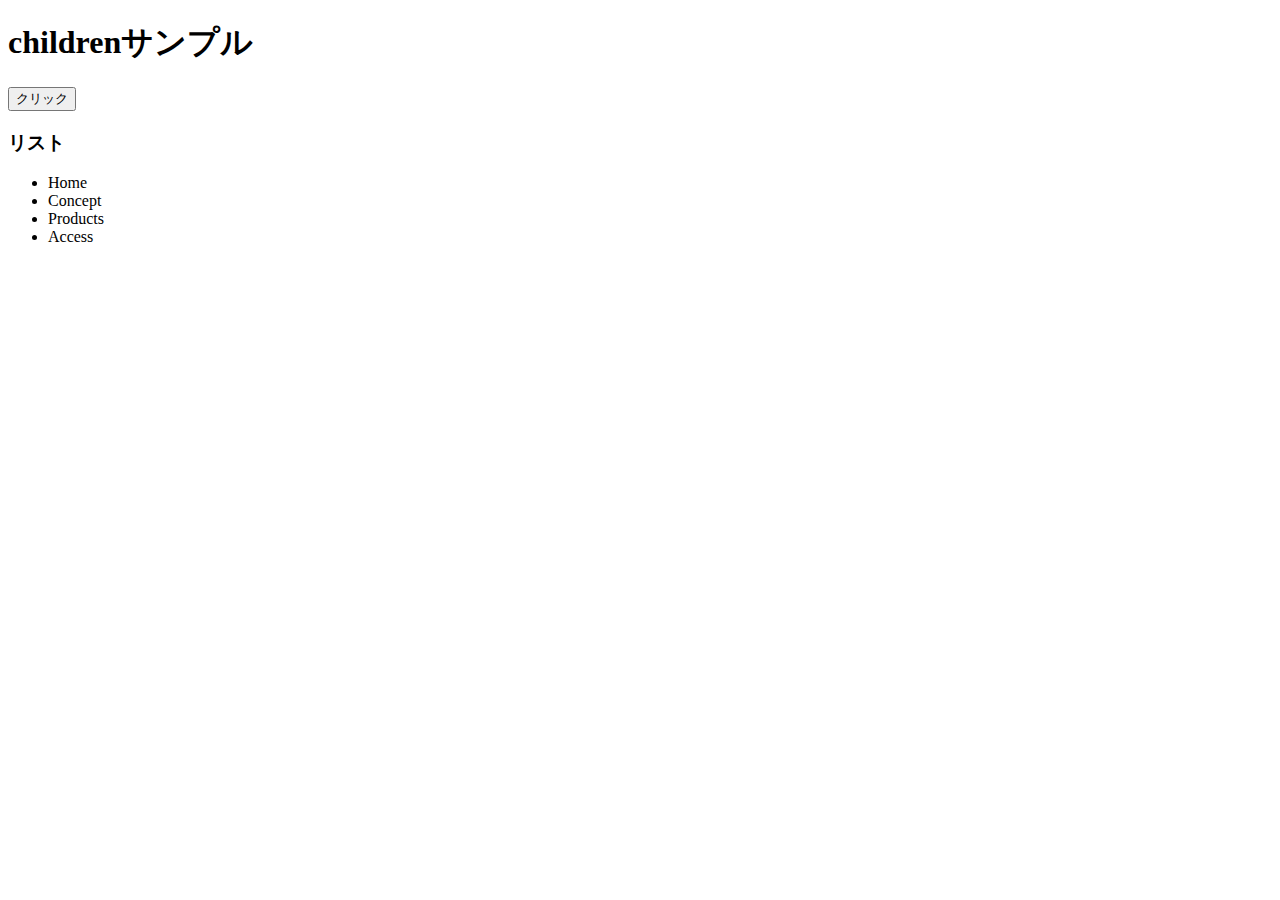
<file: index.html>
<!DOCTYPE html>
<html lang="ja">
  <head>
    <meta charset="utf-8">
    <link rel="stylesheet" href="app.css" />
  </head>
  <body>
    <h1>childrenサンプル</h1>
    <button>クリック</button>
    <h3>リスト</h3>
    <ul>
      <li>Home</li>
      <li>Concept</li>
      <li>Products</li>
      <li>Access</li>
    </ul>
    <script src="jquery.min.js"></script>
    <script src="app.js"></script>
  </body>
</html>
</file>
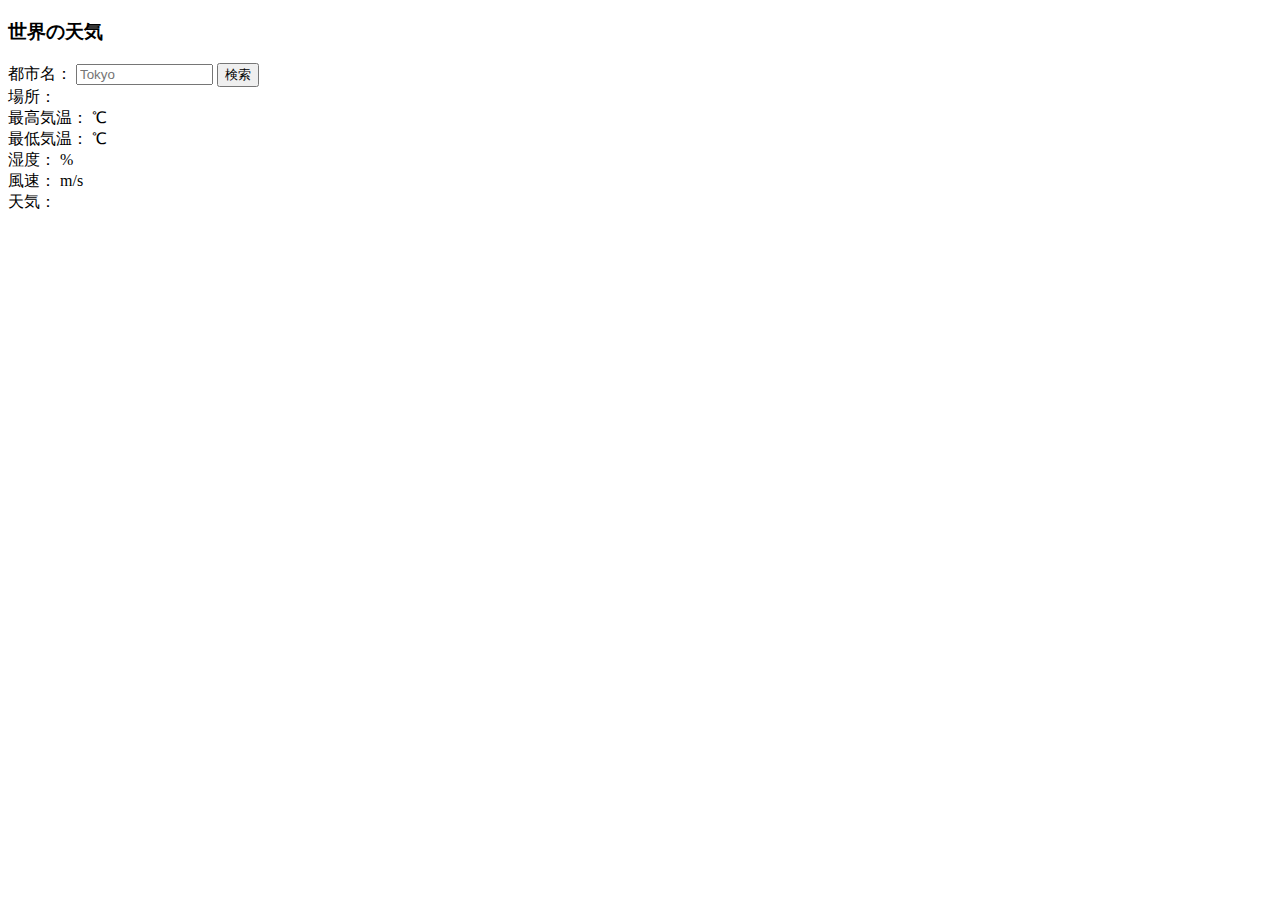
<file: API-Lesson/index.html>
<!DOCTYPE html>
<html lang="ja">
  <head>
    <meta charset="UTF-8">
    <meta http-equiv="X-UA-Compatible" content="IE=edge">
    <meta name="viewport" content="width=device-width, initial-scale=1.0">
    <title>世界の天気</title>
  </head>
  <body>
    <h3>世界の天気</h3>
    <label>都市名：</label>
    <input id="cityname" type="text" size="14" maxlength="14" placeholder="Tokyo">
    <button id="btn">検索</button><br>
    <span>場所：</span>
    <span id="place"></span><br>
    <span>最高気温：</span>
    <span id="temp_max"></span>
    <span>℃</span><br>
    <span>最低気温：</span>
    <span id="temp_min"></span>
    <span>℃</span><br>
    <span>湿度：</span>
    <span id="humidity"></span>
    <span>%</span><br>
    <span>風速：</span>
    <span id="speed"></span>
    <span>m/s</span><br>
    <span>天気：</span>
    <span id="weather"></span>
    <div id="icon"><img id="img"></div>
    <script src="../jquery.min.js"></script>
    <script src="script.js"></script>
  </body>
</html>
</file>
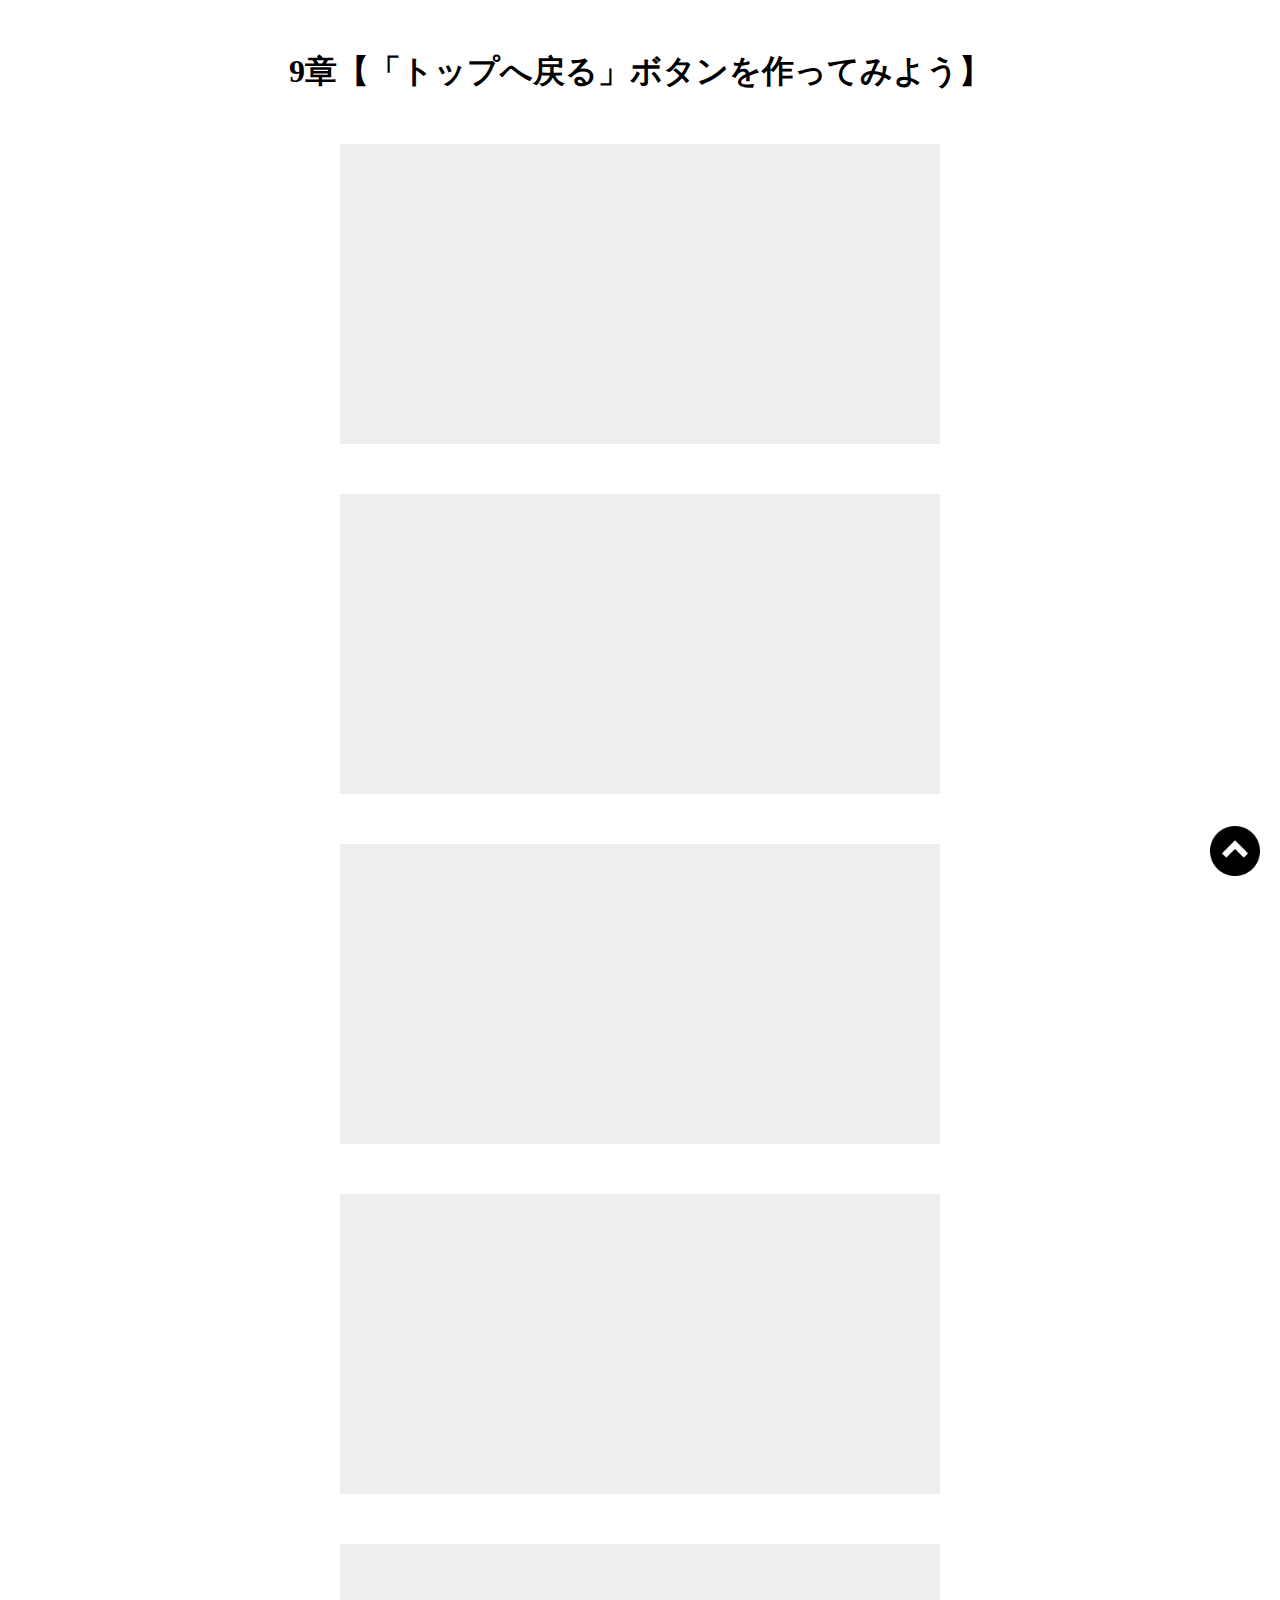
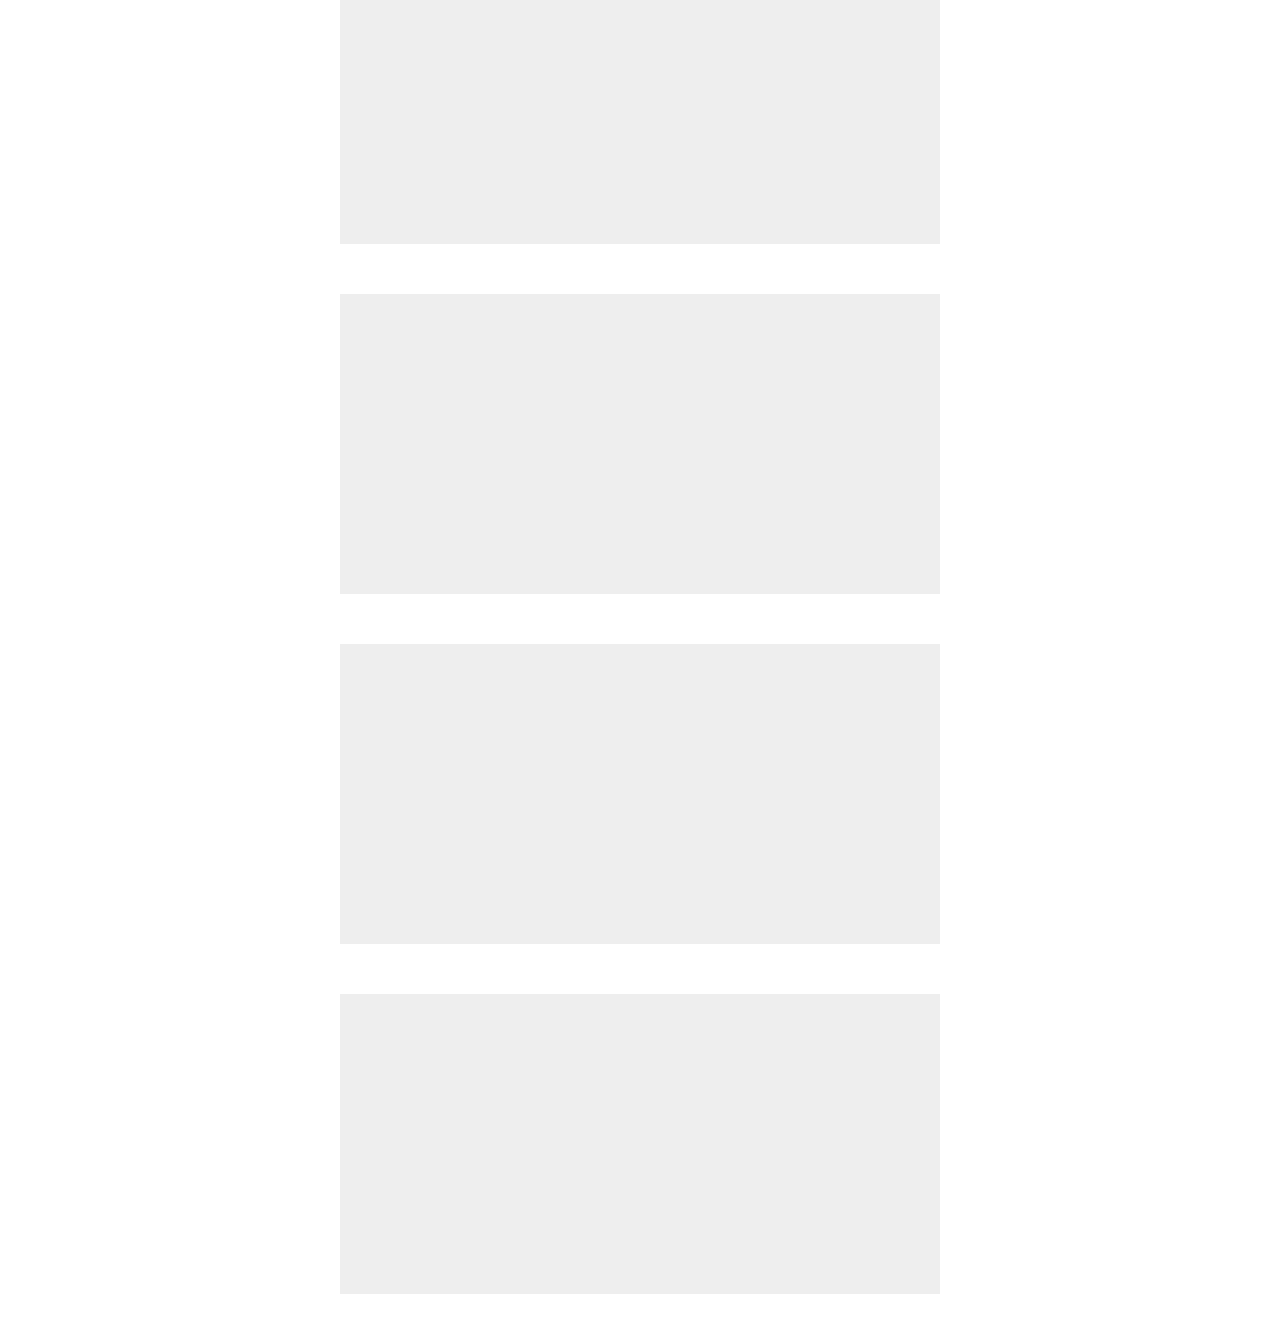
<file: Pagetop-Lesson/index.html>
<!DOCTYPE html>
<html lang="ja">
  <head>
    <meta charset="UTF-8">
    <meta http-equiv="X-UA-Compatible" content="IE=edge">
    <meta name="viewport" content="width=device-width, initial-scale=1.0">
    <title>9章【「トップへ戻る」ボタンを作ってみよう】</title>
    <link rel="stylesheet" href="css/style.css">
  </head>
  <body>
    <h1>9章【「トップへ戻る」ボタンを作ってみよう】</h1>

    <div class="box"></div>
    <div class="box"></div>
    <div class="box"></div>
    <div class="box"></div>
    <div class="box"></div>
    <div class="box"></div>
    <div class="box"></div>
    <div class="box"></div>

    <span id="back">
      <a href="#">
        <img src="img/arrow.png" alt="">
      </a>
    </span>

    <script src="../jquery.min.js"></script>
    <script src="js/script.js"></script>
  </body>
</html>
</file>
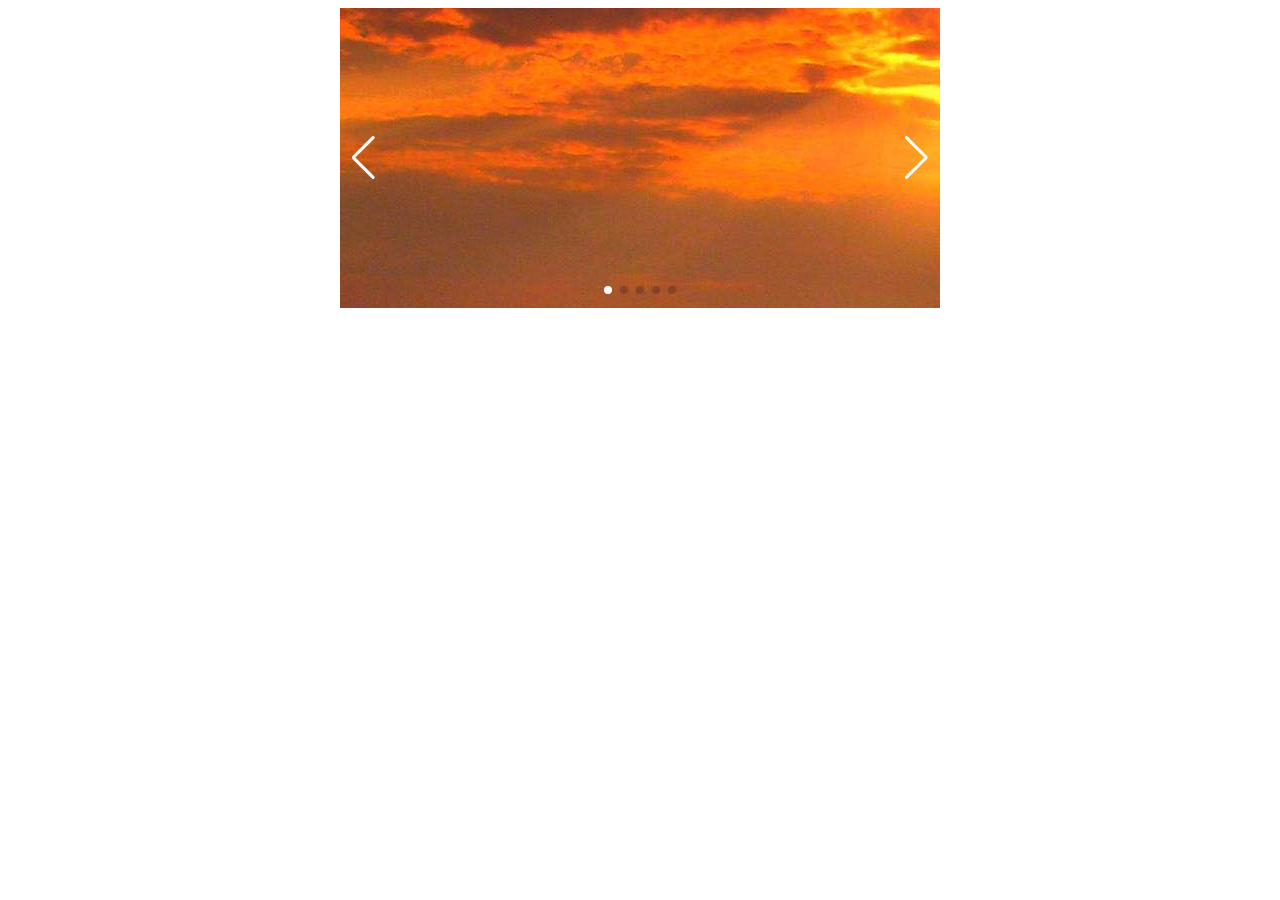
<file: SlideShow-Lesson/index.html>
<!DOCTYPE html>
<html lang="ja">
<head>
  <meta charset="UTF-8">
  <link rel="stylesheet" href="https://cdn.jsdelivr.net/npm/swiper@8/swiper-bundle.min.css"/>
  <script src="https://cdn.jsdelivr.net/npm/swiper@8/swiper-bundle.min.js"></script>
  <link rel="stylesheet" href="style.css" />
  <meta http-equiv="X-UA-Compatible" content="IE=edge">
  <meta name="viewport" content="width=device-width, initial-scale=1.0">
  <title>Swiper導入</title>
</head>
<body>
  <div class="swiper">
    <div class="swiper-wrapper">
      <div class="swiper-slide">
        <img src="img/nature-1.jpg" alt="">
      </div>
      <div class="swiper-slide">
        <img src="img/nature-2.jpg" alt="">
      </div>
      <div class="swiper-slide">
        <img src="img/nature-3.jpg" alt="">
      </div>
      <div class="swiper-slide">
        <img src="img/nature-4.jpg" alt="">
      </div>
      <div class="swiper-slide">
        <img src="img/nature-5.jpg" alt="">
      </div>
    </div>
    <!-- ページネーションの要素 -->
    <div class="swiper-pagination"></div>
    <!-- ナビゲーションボタン（前、次） -->
    <div class="swiper-button-prev"></div>
    <div class="swiper-button-next"></div>
  </div>
  <script src="script.js"></script>
</body>
</html>
</file>
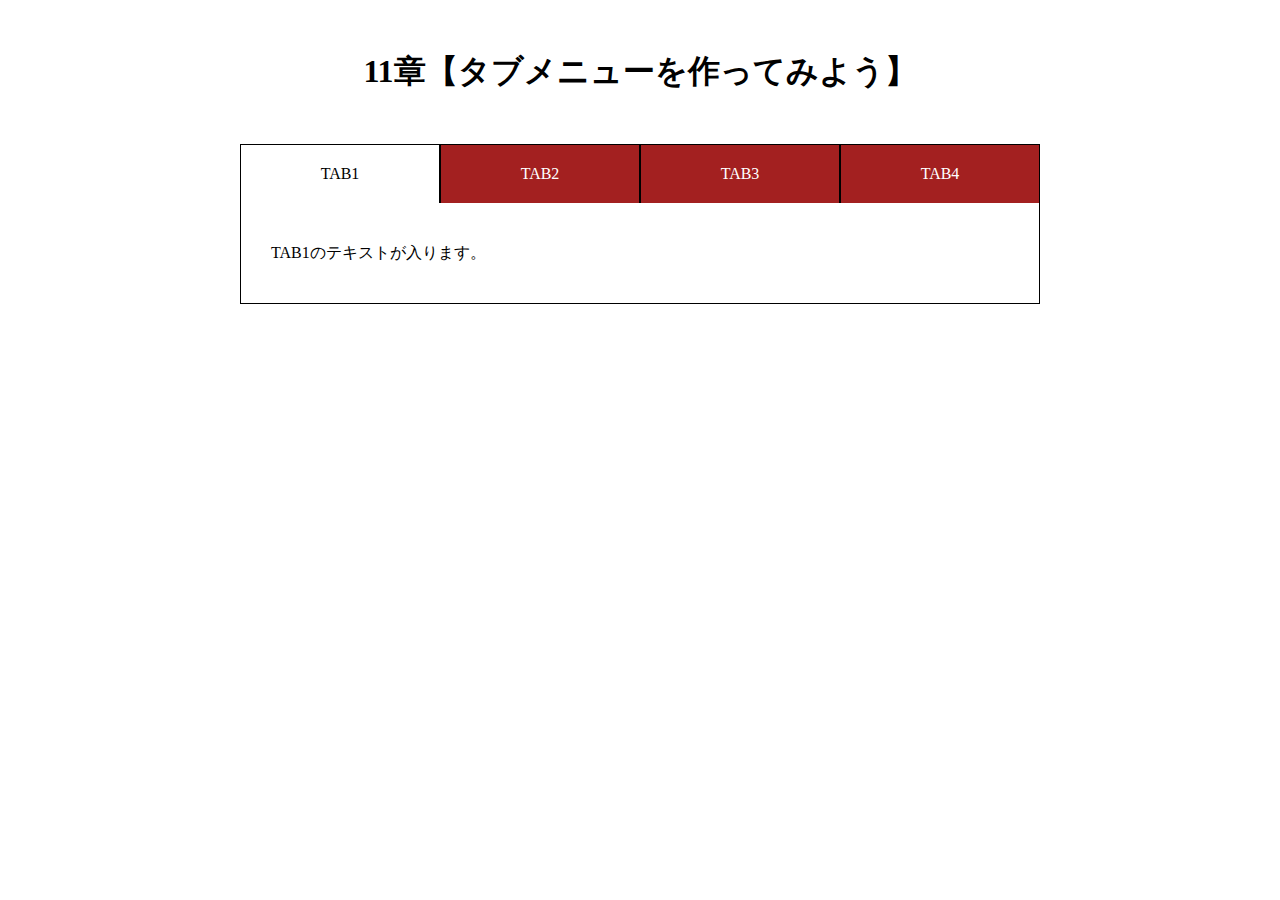
<file: Tabbler-Lesson/index.html>
<!DOCTYPE html>
<html lang="ja">
  <head>
    <meta charset="UTF-8">
    <meta http-equiv="X-UA-Compatible" content="IE=edge">
    <meta name="viewport" content="width=device-width, initial-scale=1.0">
    <title>11章【タブメニューを作ってみよう】</title>
    <link rel="stylesheet" href="css/style.css">
  </head>
  <body>
    <h1>11章【タブメニューを作ってみよう】</h1>

    <div class="wrap">
      <ul id="tab-menu">
        <li><a href="#tab1" class="active">TAB1</a></li>
        <li><a href="#tab2" class="">TAB2</a></li>
        <li><a href="#tab3" class="">TAB3</a></li>
        <li><a href="#tab4" class="">TAB4</a></li>
      </ul>

      <div id="tab-contents">
        <div id="tab1" class="tab">
          <p>TAB1のテキストが入ります。</p>
        </div>

        <div id="tab2" class="tab">
          <p>TAB2のテキストが入ります。TAB2のテキストが入ります。</p>
        </div>

        <div id="tab3" class="tab">
          <p>TAB3のテキストが入ります。TAB3のテキストが入ります。TAB3のテキストが入ります。</p>
        </div>

        <div id="tab4" class="tab">
          <p>TAB4のテキストが入ります。TAB4のテキストが入ります。TAB4のテキストが入ります。TAB4のテキストが入ります。</p>
        </div>
      </div>
    </div>
    <script src="../jquery.min.js"></script>
    <script src="js/script.js"></script>
  </body>
</html>
</file>
<file: app.css>
.box1{
  background-color: #FFFFFF;
  height: 200px;
  width: 200px;
  float: left;
}

.bg1 {
  background-color: #FFAAAA;
}

.bg2 {
  background-color: #FFBBBB;
}

.bg3 {
  background-color: #FFCCCC;
}

.bg4 {
  background-color: #FFDDDD;
}
</file>
<file: Pagetop-Lesson/css/style.css>
@charset "UTF-8";

* {
  margin: 0;
  padding: 0;
  box-sizing: border-box;
}

h1 {
  text-align: center;
  margin: 50px 0; 
}

.box {
  height: 300px;
  width: 600px;
  margin: 0 auto 50px;
  background-color: #eee;
}

#back {
  position: fixed;
  right: 20px;
  bottom: 20px;
}

#back img {
  width: 50px;
}
</file>
<file: Tabbler-Lesson/css/style.css>
@charset "UTF-8";

* {
  margin: 0;
  padding: 0;
  box-sizing: border-box;
}

h1 {
  text-align: center;
  margin: 50px 0;
}

.wrap {
  width: 90%;
  max-width: 800px;
  margin: 0 auto;
}

#tab-menu {
  display: flex;
}

#tab-menu li {
  list-style-type: none;
  width: 25%;
}

#tab-menu li a {
  color: #fff;
  text-decoration: none;
  display: block;
  padding: 20px;
  text-align: center;
  background: #a32020;
  border: 1px solid #000;
  border-bottom: none;
}

#tab-menu .active {
  background: #fff;
  color: #000;
}

#tab-contents {
  display: flex;
  flex-wrap: wrap;
}

#tab-contents .tab {
  width: 100%;
  padding: 30px;
  background: #fff;
  border: 1px solid #000;
  border-top: none;
}

#tab-contents p {
  color: #000;
  line-height: 2.5;
}
</file>
<file: SlideShow-Lesson/style.css>
.swiper {
  width: 600px;
  height: 300px;
}

/* :rootはcss上で使用できる変数 */
:root {
  --swiper-navigation-color: #ffffff;
  --swiper-pagination-color: #ffffff;
}
</file>
